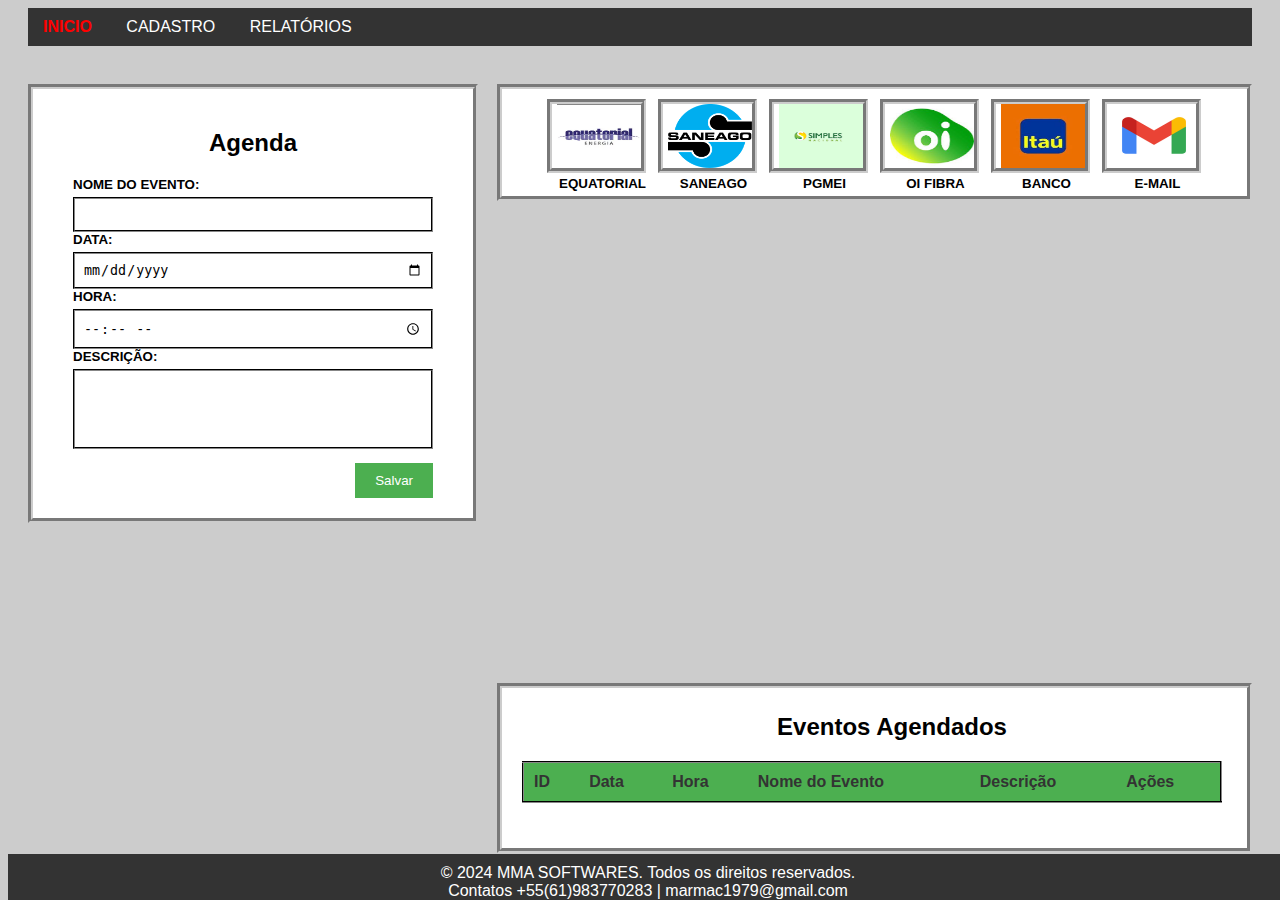
<file: public/index.html>
<!DOCTYPE html>
<html lang="pt-br">
<head>
  <meta charset="UTF-8">
  <title>Agenda</title>
  <meta name="viewport" content="width=device-width, initial-scale=1.0">
  <link rel="stylesheet" href="styleInicio.css">
</head>
<body>
  <nav class="menu">
    <a href="index.html" class="active">Inicio</a>
    <a href="cadastro.html">Cadastro</a>
    <a href="relatorio.html">Relatórios</a>
  </nav>
  <br>
  <div class="container">
    <div id="form-container">
      <h2>Agenda</h2>
      <form id="event-form" name="event-form">
        <label for="eventName">Nome do Evento:</label>
        <input type="text" id="eventName" name="eventName" required>

          <label for="eventDate">Data:</label>
          <input type="date" id="eventDate" name="eventDate" required>

          <label for="eventTime">Hora:</label>
          <input type="time" id="eventTime" name="eventTime" required>

          <label for="eventDescription">Descrição:</label>
          <textarea id="eventDescription" name="eventDescription" rows="4" required></textarea>

          <button type="submit" id="save-button">Salvar</button>
        </form>
      </div>
      
      <div class="container-icones">
        <a href="https://www.equatorialenergia.com.br/" target="_blank">
          <img src="./img/equatorial.png" alt="equatorial" class="icones" id="equatorial"><br>
          <label for="equatorial">Equatorial</label>
        </a>

        <a href="https://agencia-virtual.saneago.com.br/" target="_blank">
          <img src="./img/Saneago.png" alt="saneago" class="icones" id="saneago"><br>
          <label for="saneago">Saneago</label>
        </a>

        <a href="https://www8.receita.fazenda.gov.br/simplesnacional/" target="_blank">
          <img src="./img/logo-simples-nacional.png" alt="simplesnacional" class="icones" id="simplesnacional"><br>
          <label for="simplesnacional">PGMEI</label>
        </a>

        <a href="https://www.oi.com.br/minha-oi/segunda-via/" target="_blank">
          <img src="./img/logo.jfif" alt="minha oi" class="icones" id="minha-oi"><br>
          <label for="minha-oi">Oi Fibra</label>
        </a>

        <a href="https://www.itau.com.br/" target="_blank">
          <img src="./img/Itau.jfif" alt="itaubank" class="icones" id="itaubank"><br>
          <label for="itaubank">Banco</label>
        </a>

        <a href="https://mail.google.com/mail/u/0/?hl=pt-BR" target="_blank">
          <img src="./img/gmail.png" alt="gmail" class="icones" id="gmail"><br>
          <label for="gmail">E-mail</label>
        </a>
      </div>

      <div id="events-container">
        <h2>Eventos Agendados</h2>
        <table id="events-table">
          <thead>
            <tr>
              <th>ID</th>
              <th>Data</th>
              <th>Hora</th>
              <th>Nome do Evento</th>
              <th>Descrição</th>
              <th>Ações</th>
            </tr>
          </thead>
          <tbody id="events-table-body">
            <!-- Os dados serão inseridos aqui dinamicamente -->
          </tbody>
        </table>
      </div>
  </div>      
  <script src="scriptAgenda.js"></script>

  </body>
  <footer>
    &copy; 2024 MMA SOFTWARES. Todos os direitos reservados.<br>Contatos +55(61)983770283 | marmac1979@gmail.com
  </footer>
</html>
</file>
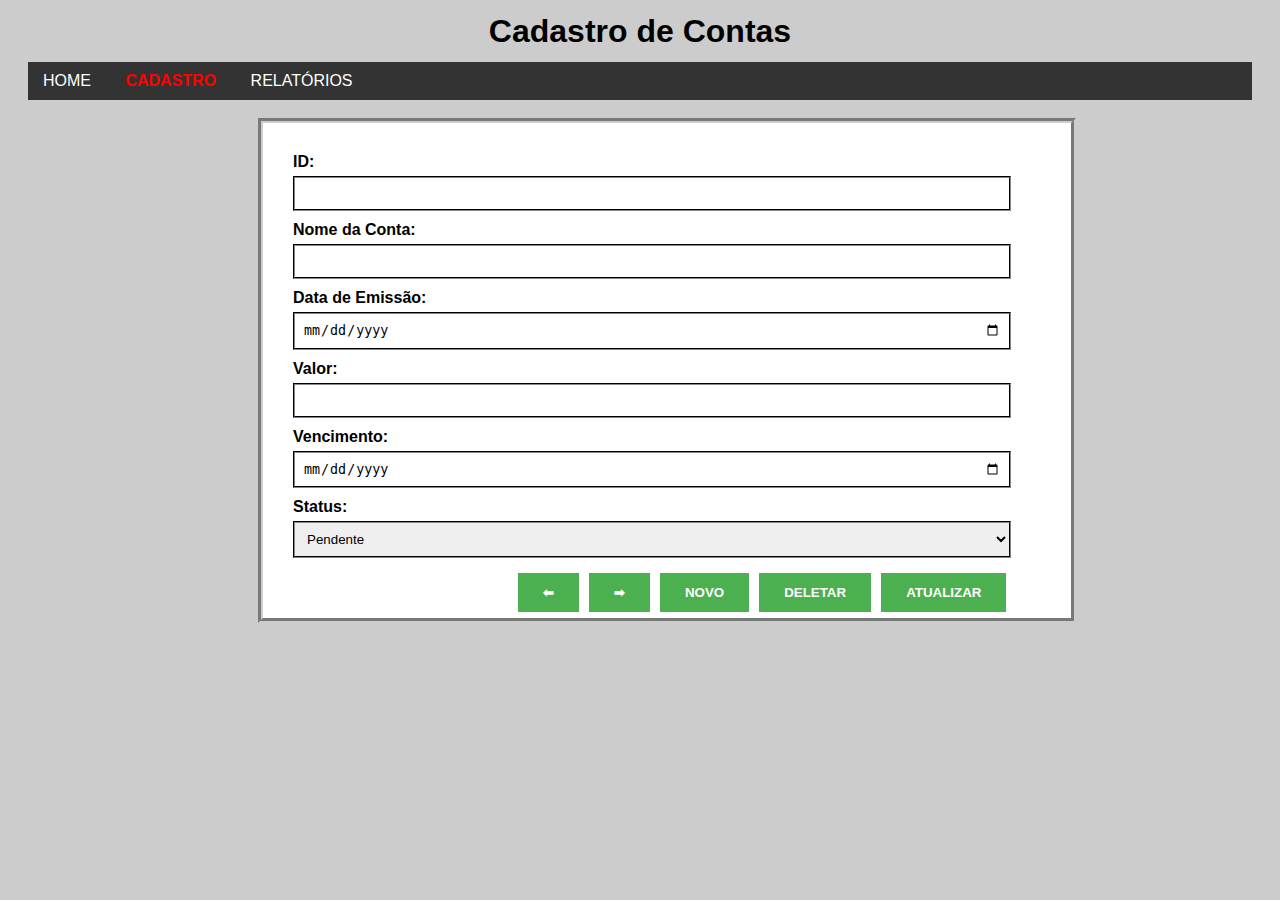
<file: cadastro.html>
<!DOCTYPE html>
<html lang="pt-br">
    <meta charset="UTF-8">
    <title>Conta Facil</title>
    <link rel="stylesheet" href="style.css">
</head>
    <body>
        <h1>Cadastro de Contas</h1>
        
        <nav class="menu">
            <a href="index.html">Home</a>
            <a href="cadastro.html" class="active">Cadastro</a>
            <a href="relatorio.html">Relatórios</a>
        </nav>
        <br>
        <div class="content">
            <form name="formCadastro" class="form"> <div class="campo">
                <label for="id">ID:</label>
                <input type="text" id="id" name="id"  required>
            </div>
            <div class="campo">
                <label for="nomeConta">Nome da Conta:</label>
                <input type="text" id="nomeConta" name="nomeConta" autocomplete="off" required>
            </div>
            <div class="campo">
                <label for="dataEmissao">Data de Emissão:</label>
                <input type="date" id="dataEmissao" name="dataEmissao" required>
            </div>
            <div class="campo">
                <label for="valor">Valor:</label>
                <input type="number" id="valor" name="valor" autocomplete="off" required step="0.01">
            </div>
            <div class="campo">
                <label for="vencimento">Vencimento:</label>
                <input type="date" id="vencimento" name="vencimento" required>
            </div>
            <div class="campo">
                <label for="status">Status:</label>
                <select id="status" name="status" required>
                <option value="pendente">Pendente</option>
                <option value="paga">Paga</option>
                <option value="cancelada">Cancelada</option>
                </select>
            </div>
                <button class="bnt" type="button">Atualizar</button>
                <button class="bnt" type="button">Deletar</button>
                <button class="bnt" type="button">Novo</button>
                <button class="bnt" type="button">&#10145;</button>
                <button class="bnt" type="button">&#11013;</button>
            </form>
        </div>
    </body>
</html>
</file>
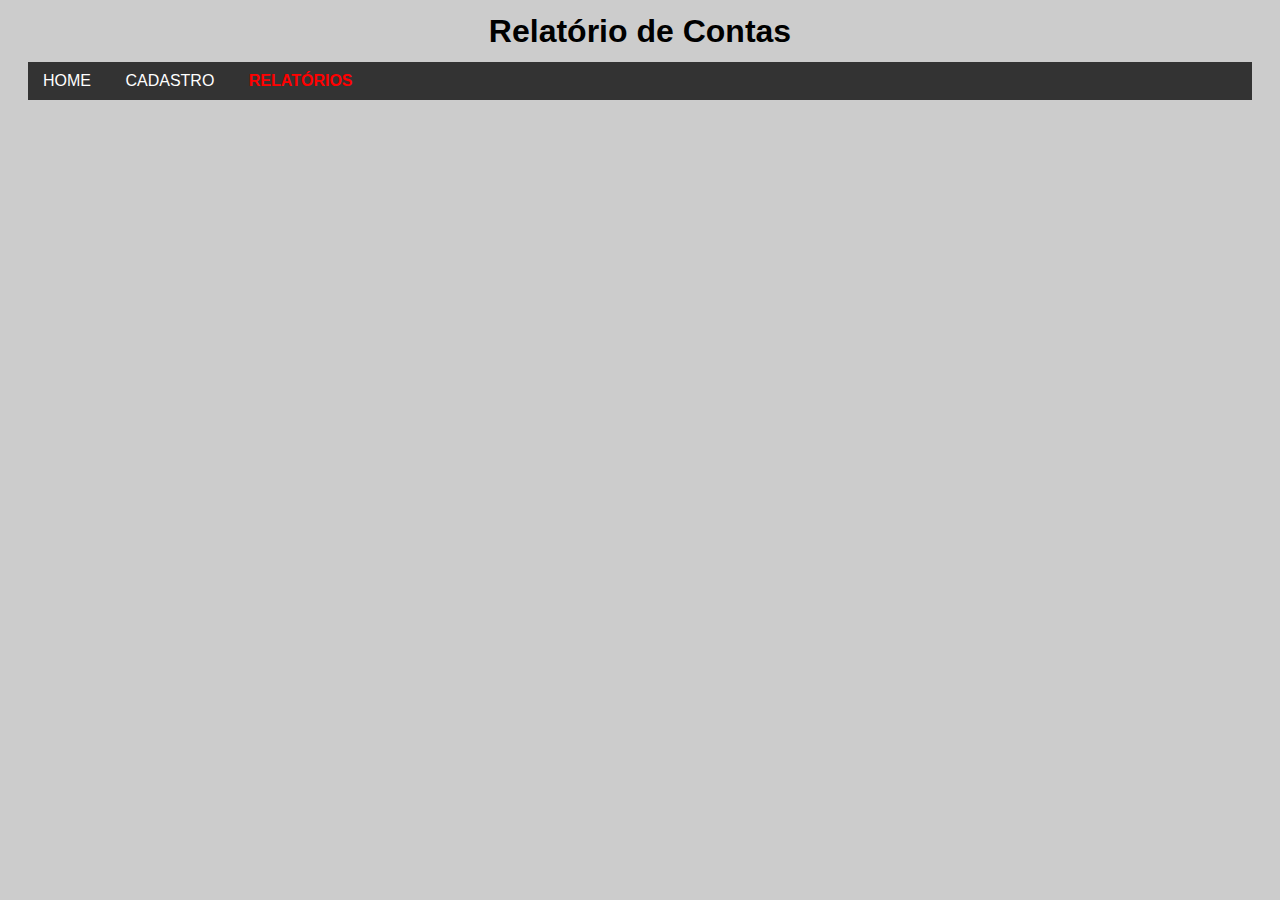
<file: relatorio.html>
<!DOCTYPE html>
<html lang="pt-br">
<head>
  <meta charset="UTF-8">
  <title>Conta Facil</title>
  <link rel="stylesheet" href="style.css">  </head>
<body>
    <h1>Relatório de Contas</h1>
  <nav class="menu">
    <a href="index.html">Home</a>
    <a href="cadastro.html">Cadastro</a>
    <a href="relatorio.html" class="active">Relatórios</a>
  </nav>

  </body>

</html>
</file>
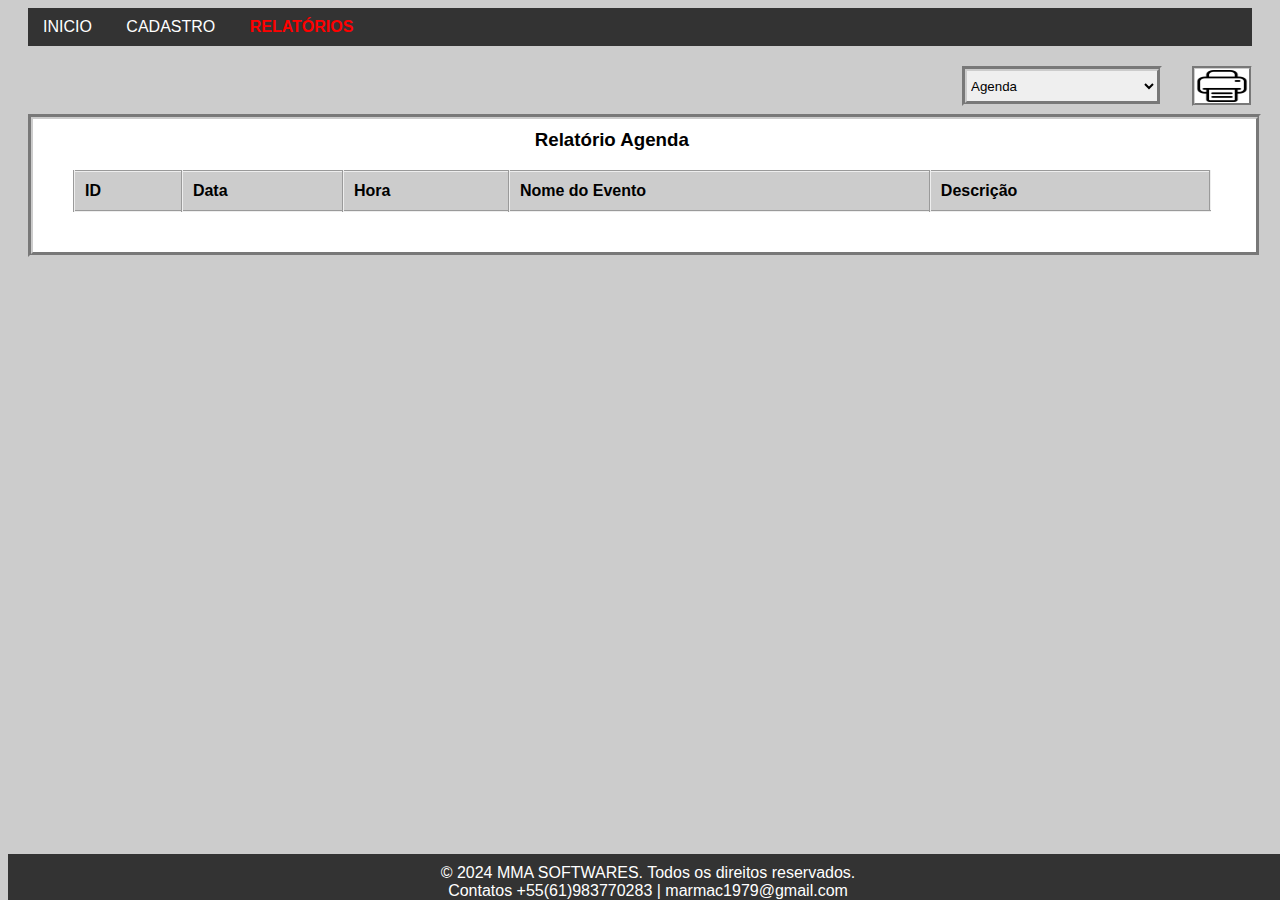
<file: public/relatorio.html>
<!DOCTYPE html>
<html lang="pt-br">
<head>
  <meta charset="UTF-8">
  <title>Relatório</title>
  <link rel="stylesheet" href="./styleRelatorio.css">
</head>
<body>
    <nav class="menu">
        <a href="index.html">Inicio</a>
        <a href="cadastro.html">Cadastro</a>
        <a href="relatorio.html" class="active">Relatórios</a>
    </nav>
    <img src="img/print.png" alt="print" onclick="window.print()" class="imagem_hover">
      <select id="selRelatorio" onselect="carregaRelatorio()">
          <option>Agenda</option>
          <option>Cadastro</option>
      </select>
    <br>  
    <div class="content">
      <h3 id="TitleH3">Relatório Agenda</h3>
        <table id="events-table">
          <thead>
            <tr>
              <th>ID</th>
              <th>Data</th>
              <th>Hora</th>
              <th>Nome do Evento</th>
              <th>Descrição</th>
            </tr>
          </thead>
          <tbody id="events-table-body">
            <!-- Os dados serão inseridos aqui dinamicamente -->
          </tbody>
        </table>
        <table id="cads-table" hidden="hidden">
            <thead>
              <tr>
                <th>ID</th>
                <th>Conta</th>
                <th>Emissão</th>
                <th>Valor</th>
                <th>Vencimento</th>
                <th>Status</th>
              </tr>
          </thead>
          <tbody id="cad-table-body">
              <!-- Os dados serão inseridos aqui dinamicamente -->
            </tbody>
        </table>
    </div>
  </body>
  <script src="scriptRelatorio.js"></script>
  <footer>
    &copy; 2024 MMA SOFTWARES. Todos os direitos reservados.<br>Contatos +55(61)983770283 | marmac1979@gmail.com
</footer>
</html>
</file>
<file: public/styleInicio.css>
body {
    font-family: Arial, sans-serif;
    background-color: #ccc;
  }

  .all{
    margin: 10px;
    position: fixed;
    top: 50%;
    left: 50%;
    transform: translate(-50%, -50%); /* Center content */
    width: 100vw;
    height: 100vh;
    overflow: hidden;
  }
  
  h1 {
    text-align: center;
    margin: 1%;
  }
  
  form{
    margin: 20px;
  }
  .campo {
    width: 100%;
    margin-bottom: 10px;
  }
  
  label {
    display: block;
    margin-bottom: 5px;
    font-weight: bold;
  }
  
  .content{
    background-color: #FFF;
    border: 5px groove #ccc;
    width: 60%;
    left: 250px;
    position: relative;
    justify-content: center;
    align-self: center;
    padding: 10px;
    padding-bottom: 40px;
    padding-right: 40px;
    margin-top: 0%;
  }
  
  input,
  select {
    width: 100%;
    padding: 10px;
    border: 2px groove #ccc;
  }

  .bnt {
    background-color: #4CAF50;
    color: white;
    padding: 12px 25px;
    margin: 5px;
    border: none;
    cursor: pointer;
    position: relative;
    float: right;
    font-weight: bold;
    text-transform: uppercase;
  }

/* Basic Navigation Menu Styling */
nav {
    background-color: #333; 
    color: #fff; 
    padding: 10px 0;
    margin-left: 20px;
    margin-right: 20px;
    text-transform: uppercase; 
  }
  
  nav ul {
    list-style: none; 
    margin: 0; 
    padding: 0; 
  }
  
  nav li {
    display: inline-block; 
    margin-right: 20px; 
  }
  
  nav a {
    text-decoration: none; 
    color: #fff;
    padding: 8px 15px; 
  }
  
  nav a:hover {
    background-color: #555;
  }
  
  .active{
    color: red;
    font-weight: bold;
  }
  /* Responsive Menu (Optional) */
  @media (max-width: 768px) {
    nav ul {
      text-align: center; 
    }
  
    nav li {
      display: block; 
      margin-right: 0; 
      margin-bottom: 10px; 
    }
  }
  
/* Basic styling for the agenda */  
  h1, h2 {
    text-align: center;
  }
  
  #form-container, #events-container {
    background-color: #FFF;
    padding: 5px;
    padding-bottom: 25px;
    margin-bottom: 140px;
    border: 5px groove #ccc;
  }

  #form-container {
    margin-top: 20px;
    margin-left: 20px;
    position: relative;
    display: block;
    float: left;
    width: 400px;
    max-width: 700px;
    padding: 20px;
  }

  #events-container{
    float: right;
    width: 700px;
    min-width: 700px;
    margin: 20px;
    padding-left: 40px;
  }
  
  label {
    display: block;
    margin-bottom: 5px;
  }
  
  input[type="text"], input[type="date"], input[type="time"], input[type="number"], textarea, select {
    width: 100%;
    padding: 8px;
    border: 2px groove #333;
    box-sizing: border-box;
  }

  textarea{
    resize: none;
  }
  
  button {
    background-color: #4CAF50;
    color: white;
    padding: 10px 20px;
    margin-top: 10px;
    border: none;
    cursor: pointer;
    float: right;
  }

  button:hover{
    color: red;
    transition: 0.2s;
  }

  .bntdeleta{
    background-color: #4CAF50;
    padding: 10px 20px;
    border: none;
    cursor: pointer;
  }

  .bntdeleta:hover {
    background-color:red;
    color: #FFF;
    transition: 0.2s;
  }

  table {
    width: 100%;
    border-collapse: collapse;
    margin-bottom: 20px;
    display: flexbox;
    position: relative;
    right: 20px;
    border: 2px groove #333;
  }
  
  th {
    background-color: #4CAF50; /* Cor de fundo do cabeçalho */
    color: #333; /* Cor do texto do cabeçalho */
    font-weight: bold; /* Negrito no texto do cabeçalho */
    padding: 10px; /* Espaçamento interno das células */
    text-align: left; /* Alinhamento do texto no cabeçalho */
    border: none; /* Borda das células */
    border-bottom: 2px groove #333;
  }
  
  td {
    padding: 10px; 
    border: none;
  }

  .actionsCell {
    text-align: center;
    padding-right: 30px;
    width: 50px;
  }

  tr{
    background-color: #aca8a8;
  }
  
  tr:nth-child(even) {
    background-color: #cecbcb;
  }

  .container-icones{
    display: inline-flex;
    background-color: #FFF;
    border: 5px groove #ccc;
    float: right;
    margin-right: 20px;
    margin-top: 20px;
    text-align: center;
    min-width: 700px;
    width: 700px;
    padding-left: 45px;
  }

  .container-icones a, label{
    text-decoration: none;
    text-transform: uppercase;
    font-size: 10pt;
    color: black;
    cursor: pointer;
  }

  .container-icones a:hover {
    color: red;
    transition: 0.2;
  }

  .icones{
    padding-left: 5px;
    margin-right: 12px;
    margin-top: 10px;
    width: 84px;
    height: 64px;
    border: 5px groove #ccc;
    cursor: pointer;
  }

  .icones:hover{
    border: 5px groove red;
    transition: 0.2;
  }
  
  footer {
    background-color: #333; 
    color: #fff; 
    text-align: center; 
    position: fixed;
    padding-top: 10px; 
    bottom: 0; 
    width: 100%; 
  }

  /* Responsive Menu (Optional) */
  @media (max-width: 768px) {
    nav ul {
      text-align: center; 
    }
  
    nav li {
      display: block; 
      margin-right: 0; 
      margin-bottom: 10px; 
    }
  }
</file>
<file: style.css>
body {
    font-family: Arial, sans-serif;
    background-color: #ccc;
  }

  .all{
    margin: 10px;
    position: fixed;
    top: 50%;
    left: 50%;
    transform: translate(-50%, -50%); /* Center content */
    width: 100vw;
    height: 100vh;
    overflow: hidden;
  }
  
  h1 {
    text-align: center;
    margin: 1%;
  }
  
  form{
    margin: 20px;
  }
  .campo {
    width: 100%;
    margin-bottom: 10px;
  }
  
  label {
    display: block;
    margin-bottom: 5px;
    font-weight: bold;
  }
  
  .content{
    background-color: #FFF;
    border: 5px groove #ccc;
    width: 60%;
    left: 250px;
    position: relative;
    justify-content: center;
    align-self: center;
    padding: 10px;
    padding-bottom: 40px;
    padding-right: 40px;
    margin-top: 0%;
  }
  
  input,
  select {
    width: 100%;
    padding: 10px;
    border: 2px groove #ccc;
  }

  .bnt {
    background-color: #4CAF50;
    color: white;
    padding: 12px 25px;
    margin: 5px;
    border: none;
    cursor: pointer;
    position: relative;
    float: right;
    font-weight: bold;
    text-transform: uppercase;
  }

/* Basic Navigation Menu Styling */
nav {
    background-color: #333; 
    color: #fff; 
    padding: 10px 0;
    margin-left: 20px;
    margin-right: 20px;
    text-transform: uppercase; 
  }
  
  nav ul {
    list-style: none; 
    margin: 0; 
    padding: 0; 
  }
  
  nav li {
    display: inline-block; 
    margin-right: 20px; 
  }
  
  nav a {
    text-decoration: none; 
    color: #fff;
    padding: 8px 15px; 
  }
  
  nav a:hover {
    background-color: #555;
  }
  
  .active{
    color: red;
    font-weight: bold;
  }
  /* Responsive Menu (Optional) */
  @media (max-width: 768px) {
    nav ul {
      text-align: center; 
    }
  
    nav li {
      display: block; 
      margin-right: 0; 
      margin-bottom: 10px; 
    }
  }
  

/* Basic styling for the agenda */
body {
    font-family: sans-serif;
  }
  
  h1, h2 {
    text-align: center;
  }
  
  #form-container, #events-container {
    background-color: #FFF;
    padding: 5px;
    padding-bottom: 25px;
    margin-bottom: 10px;
    border: 5px groove #ccc;
  }

  #form-container {
    margin-top: 20px;
    margin-left: 20px;
    position: relative;
    display: block;
    float: left;
    width: 400px;
    max-width: 700px;
    padding: 20px;
  }

  #events-container{
    float: right;
    width: 700px;
    min-width: 700px;
    margin: 20px;
    padding-left: 40px;
  }
  
  label {
    display: block;
    margin-bottom: 5px;
  }
  
  input[type="text"], input[type="date"], input[type="time"], input[type="number"], textarea, select {
    width: 100%;
    padding: 8px;
    border: 2px groove #333;
    box-sizing: border-box;
  }

  textarea{
    resize: none;
  }
  
  button {
    background-color: #4CAF50;
    color: white;
    padding: 10px 20px;
    margin-top: 10px;
    border: none;
    cursor: pointer;
    float: right;
  }
  button:hover{
    color: red;
    transition: 0.2s;
  }

  .delete-link{
    background-color: #4CAF50;
    color: white;
    padding: 5px 10px;
    margin-left: 10px;
    border: none;
    cursor: pointer;
    text-decoration: none;
  }

  .delete-link:hover {
    color: red;
    transition: 0.2s;
  }

  #events-list {
    list-style: none;
    padding: 0;
  }
  
  #events-list li {
    border-bottom: 1px solid #ccc;
    padding: 10px;
    text-align: center;
  }
</file>
<file: public/styleRelatorio.css>
body {
    font-family: Arial, sans-serif;
    background-color: #ccc;
  }

  .all{
    margin: 10px;
    position: fixed;
    top: 50%;
    left: 50%;
    transform: translate(-50%, -50%); /* Center content */
    width: 100vw;
    height: 100vh;
    overflow: hidden;
  }
  
  h1 {
    text-align: center;
    margin: 1%;
  }
  
  .find{
    position: relative;
    float: right;
    right: 20px;
    height: 10px;
  }

  #inputFind{
    height: 30px;
    width: 320px;
  }
  #bntOk{
    background-color: #4CAF50;
    color: white;
    padding: 8px 20px;
    border: none;
    cursor: pointer;
    float: right;
  }
  
  .content{
    background-color: #FFF;
    border: 5px groove #ccc;
    width: 90%;
    height: auto;
    left: 20px;
    position: relative;
    justify-content: center;
    align-self: center;
    padding: 10px;
    padding-bottom: 40px;
    padding-right: 75px;
    margin-top: 50px;
  }

  fieldset{
    border:none;
  }
  /* Basic Navigation Menu Styling */
nav {
    background-color: #333; 
    color: #fff; 
    padding: 10px 0;
    margin-left: 20px;
    margin-right: 20px;
    text-transform: uppercase; 
  }
  
  nav ul {
    list-style: none; 
    margin: 0; 
    padding: 0; 
  }
  
  nav li {
    display: inline-block; 
    margin-right: 20px; 
  }
  
  nav a {
    text-decoration: none; 
    color: #fff;
    padding: 8px 15px; 
  }
  
  nav a:hover {
    background-color: #555;
  }
  
  .active{
    color: red;
    font-weight: bold;
  }
  button {
    background-color: #4CAF50;
    color: white;
    padding: 10px 20px;
    margin-top: 10px;
    border: none;
    cursor: pointer;
    float: right;
  }
  button:hover{
    color: red;
    transition: 0.2s;
  }
  footer {
    background-color: #333; 
    color: #fff; 
    text-align: center; 
    position: fixed;
    padding-top: 10px; 
    bottom: 0; 
    width: 100%; 
  }
  h3{
    text-align: center;
    margin-top: 0%;
  }
  #selRelatorio{
    width: 200px;
    height: 40px;
    text-align: justify;
    margin-top: 20px;
    position: relative;
    float: right;
    right: 50px;
    border: 5px groove #ccc;
  }

  table{
    width: 100%;
    border-collapse: collapse;
    text-align: left;
    border: 2px groove;
    margin-left: 30px;
  }

  th, td {
    padding: 10px;
    margin: 10px;
    text-align: left;
    border-left: 2px groove;
  }

  th{
    background-color: #ccc;
  }

  tr:nth-child(even) {
      background-color: #9cf0c8; /* Cor para linhas pares */
  }

  tr:nth-child(odd) {
      background-color: #ffffff; /* Cor para linhas ímpares */
  }
  
  .imagem_hover{
    cursor: pointer;
    width: 52px;
    height: 32px;
    position: relative;
    display:inline-flex;
    float: right;
    margin-top: 20px;
    right: 20px;
    border: 3px groove #ccc;
    background-color: #FFF;
    padding: 1px;
  }

  @media print{
    nav, footer, .imagem_hover, select {
      display: none;
    }
    #TitleH3{
      display: none;
    }
    content{
      border: none;
      display: none;
    }
    table{
      border: 1px solid #000;
      width: 100%;
      position: relative;
      top:0%;
    }
    th, td{
      border: 1px solid #000;
      padding: 8px;
      text-align: left;
    }
  }
</file>
